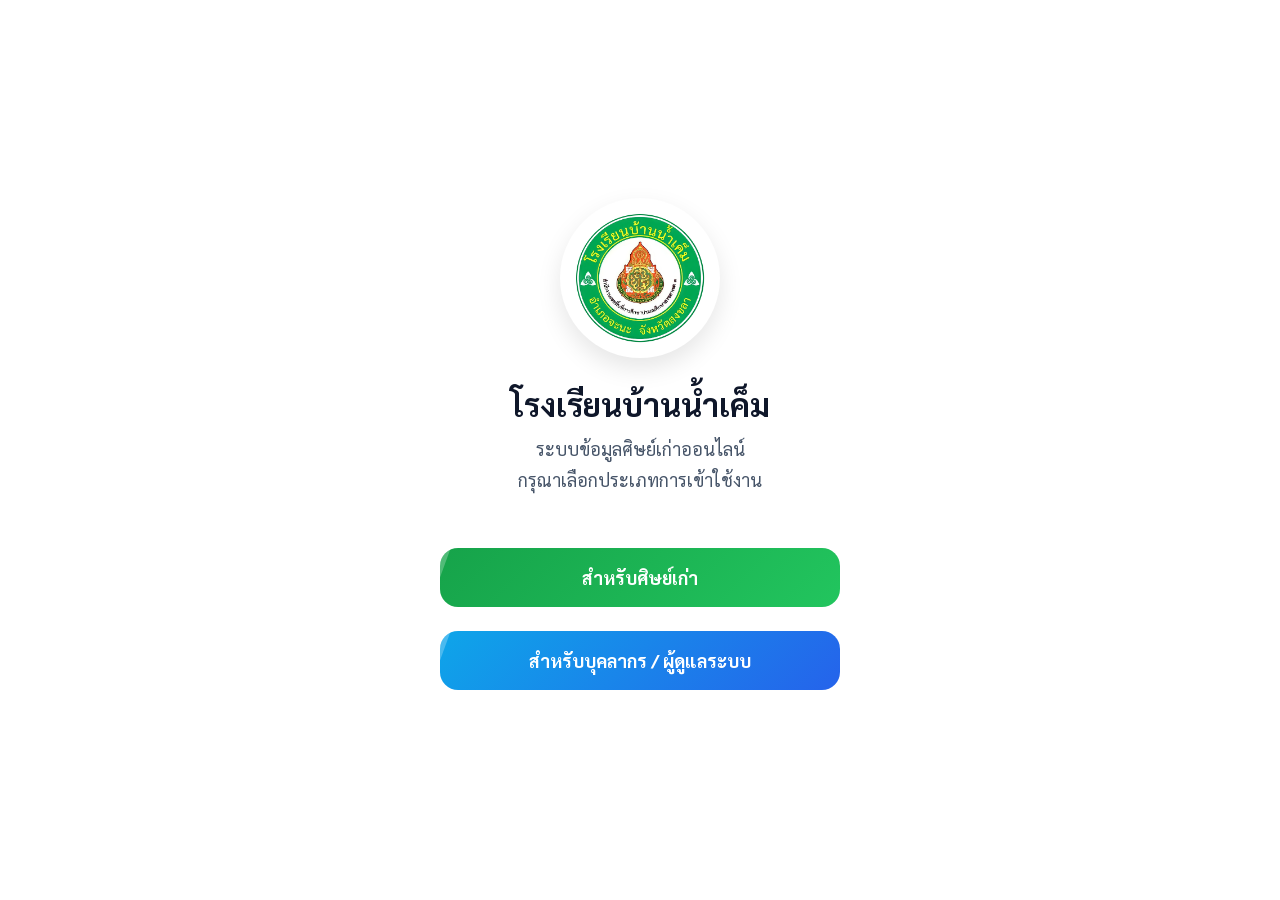
<file: index.html>
<!DOCTYPE html>
<html lang="th">
<head>
<meta charset="UTF-8">
<meta name="viewport" content="width=device-width, initial-scale=1.0">
<title>โรงเรียนบ้านน้ำเค็ม - ระบบข้อมูลศิษย์เก่า</title>
<link rel="icon" type="image/png" href="logo.png">
<link href="https://fonts.googleapis.com/css2?family=Sarabun:wght@300;400;600;700&display=swap" rel="stylesheet">
<style>
/* ===== RESET ===== */
*{
  margin:0;
  padding:0;
  box-sizing:border-box;
}

html,body{
  width:100%;
  height:100%;
  font-family:'Sarabun',sans-serif;
  overflow:hidden;
}

/* ===== BACKGROUND - สีขาวล้วนทั้งหน้า ===== */
body{
  width:100vw;
  height:100vh;
  display:flex;
  justify-content:center;
  align-items:center;
  background-color: #ffffff;
}

/* ===== CONTAINER (ไม่มีกรอบ) ===== */
.welcome-container{
  width:90%;
  max-width:600px;
  display:flex;
  flex-direction:column;
  justify-content:center;
  align-items:center;
  text-align:center;
  padding:40px;
  /* นำ background, border, และ shadow ออกเพื่อให้กลมกลืนกับพื้นหลัง */
}

/* ===== LOGO ===== */
.logo{
  width:160px;
  height:160px;
  object-fit:contain;
  background:white;
  padding:15px;
  border-radius:50%;
  box-shadow:0 10px 25px rgba(0,0,0,0.1);
  transition:0.3s ease;
}

.logo:hover{ transform:scale(1.05) rotate(-2deg); }

/* ===== TEXT ===== */
h2{ margin:25px 0 10px; font-size:32px; color:#0f172a; }
p{ font-size:18px; color:#475569; line-height:1.7; margin-bottom:40px; }

/* ===== BUTTON ===== */
.btn-role{
  display:block;
  width:100%;
  max-width:400px;
  padding:18px;
  margin:12px 0;
  border-radius:18px;
  text-decoration:none;
  font-weight:700;
  font-size:18px;
  position:relative;
  overflow:hidden;
  transition:0.3s ease;
}

.btn-role:hover{ transform:translateY(-4px); box-shadow:0 10px 20px rgba(0,0,0,0.15); }
.btn-role:active{ transform:scale(0.97); }

/* Shimmer Effect */
.btn-role::before{
  content:"";
  position:absolute; top:0; left:-100%; width:100%; height:100%;
  background:rgba(255,255,255,0.25);
  transform:skewX(-20deg); transition:0.6s;
}
.btn-role:hover::before{ left:120%; }

.btn-alumni{ background:linear-gradient(135deg,#16a34a,#22c55e); color:white; }
.btn-admin{ background:linear-gradient(135deg,#0ea5e9,#2563eb); color:white; }

</style>
</head>
<body>

<div class="welcome-container">
  <img src="logo.png" class="logo" onerror="this.src='https://placehold.co/300x300/ffffff/16a34a?text=LOGO'">
  <h2>โรงเรียนบ้านน้ำเค็ม</h2>
  <p>ระบบข้อมูลศิษย์เก่าออนไลน์<br>กรุณาเลือกประเภทการเข้าใช้งาน</p>
  <a href="std-search.html" class="btn-role btn-alumni">สำหรับศิษย์เก่า</a>
  <a href="login.html" class="btn-role btn-admin">สำหรับบุคลากร / ผู้ดูแลระบบ</a>
</div>

</body>
</html>
</file>
